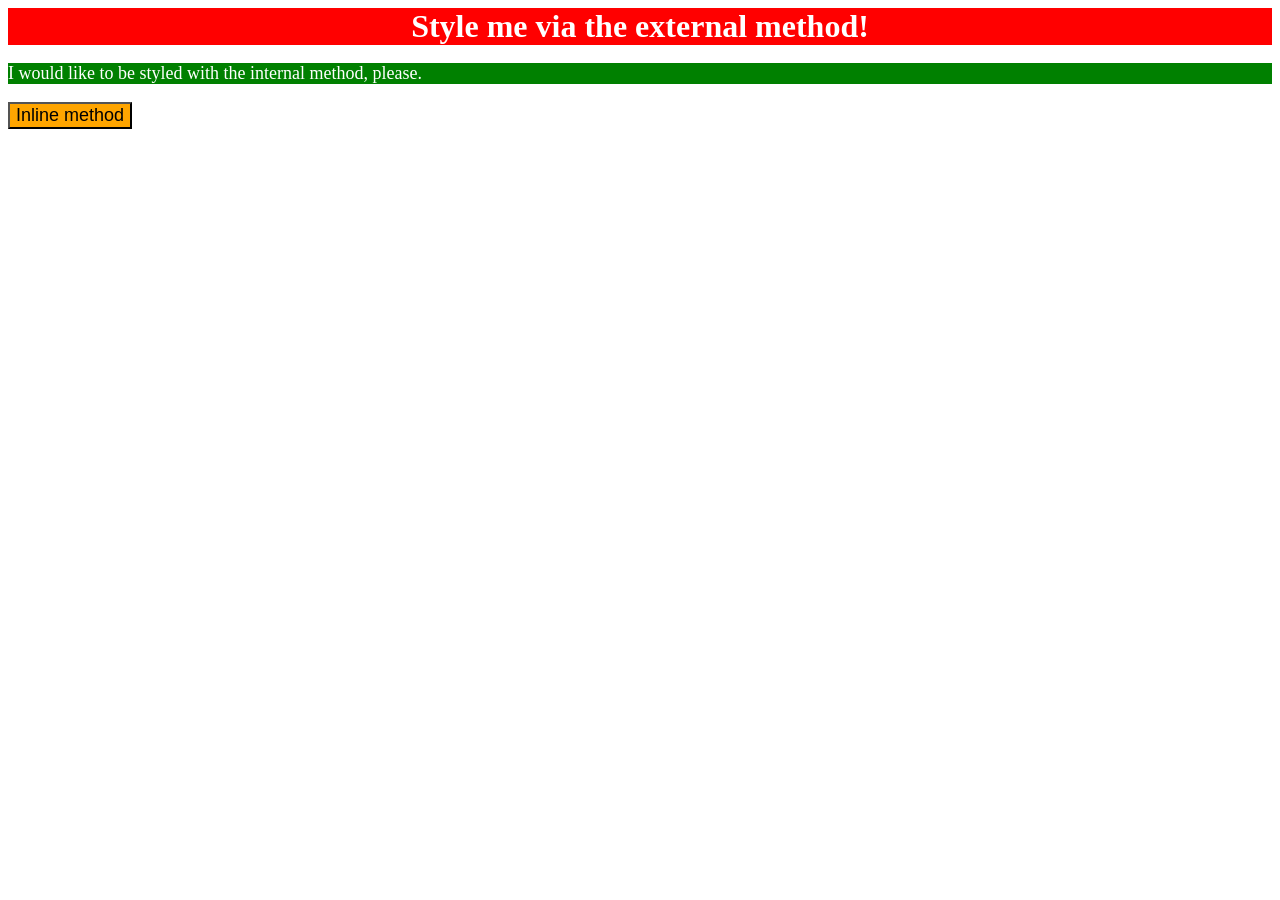
<file: foundations/intro-to-css/01-css-methods/index.html>
<!DOCTYPE html>
<html lang="en">
  <head>
    <link rel="stylesheet" href="styles.css">
    <meta charset="UTF-8">
    <meta http-equiv="X-UA-Compatible" content="IE=edge">
    <meta name="viewport" content="width=device-width, initial-scale=1.0">
    <title>Methods for Adding CSS</title>
    <style>p {
      color: white;
      background-color: green;
      font-size: 18px;
    }
    </style>
  </head>
  <body>
    <div>Style me via the external method!</div>
    <p>I would like to be styled with the internal method, please.</p>
    <button style="font-size: 18px; background-color: orange;">Inline method</button>
  </body>
</html>
</file>
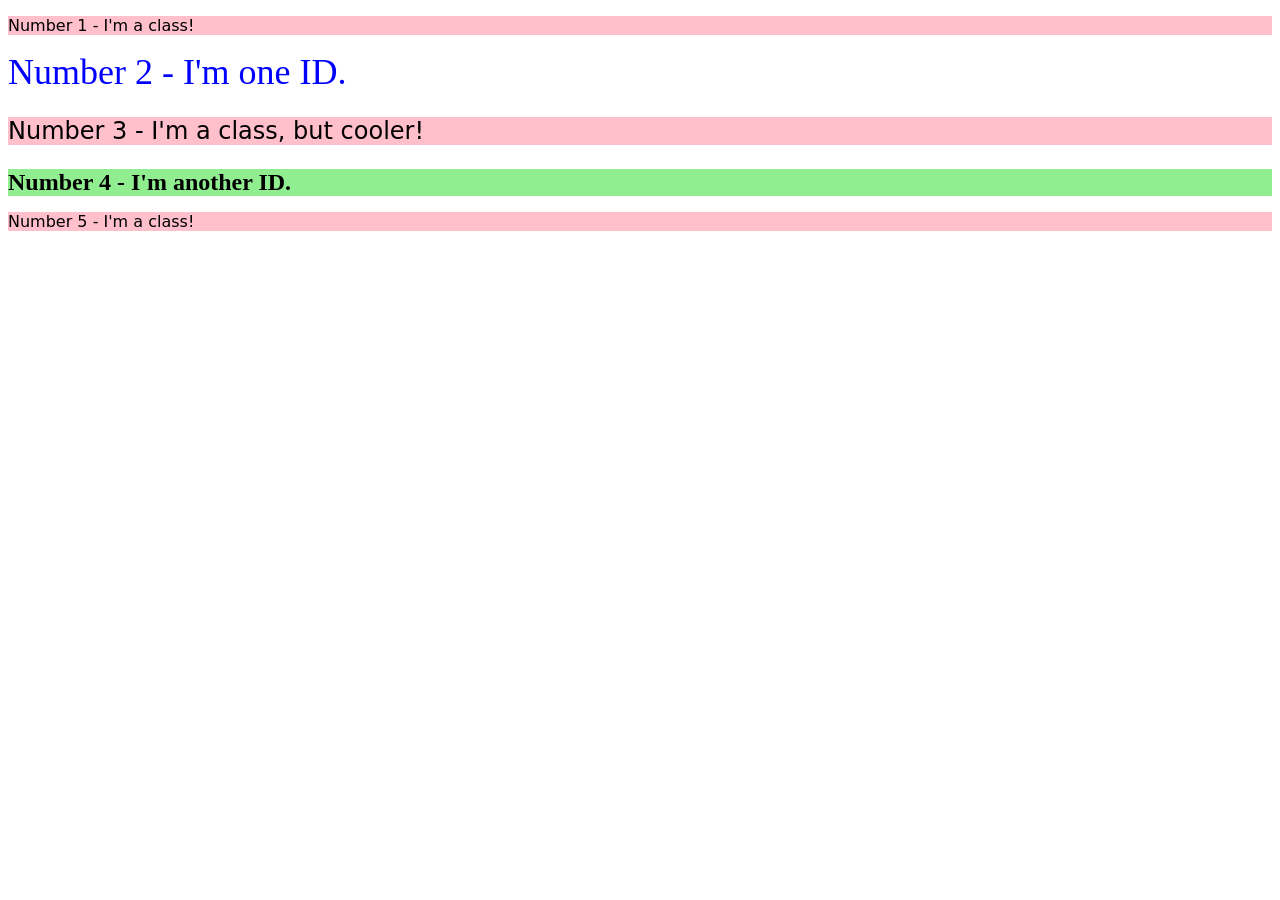
<file: foundations/intro-to-css/02-class-id-selectors/index.html>
<!DOCTYPE html>
<html lang="en">
  <head>
    <meta charset="UTF-8">
    <meta http-equiv="X-UA-Compatible" content="IE=edge">
    <meta name="viewport" content="width=device-width, initial-scale=1.0">
    <title>Class and ID Selectors</title>
    <link rel="stylesheet" href="style.css">
  </head>
  <body>
    <p class="odd">Number 1 - I'm a class!</p>
    <div id ="two">Number 2 - I'm one ID.</div>
    <p class="odd adjust-font-size">Number 3 - I'm a class, but cooler!</p>
    <div id ="four" class="adjust-font-size">Number 4 - I'm another ID.</div>
    <p class="odd">Number 5 - I'm a class!</p>
  </body>
</html>
</file>
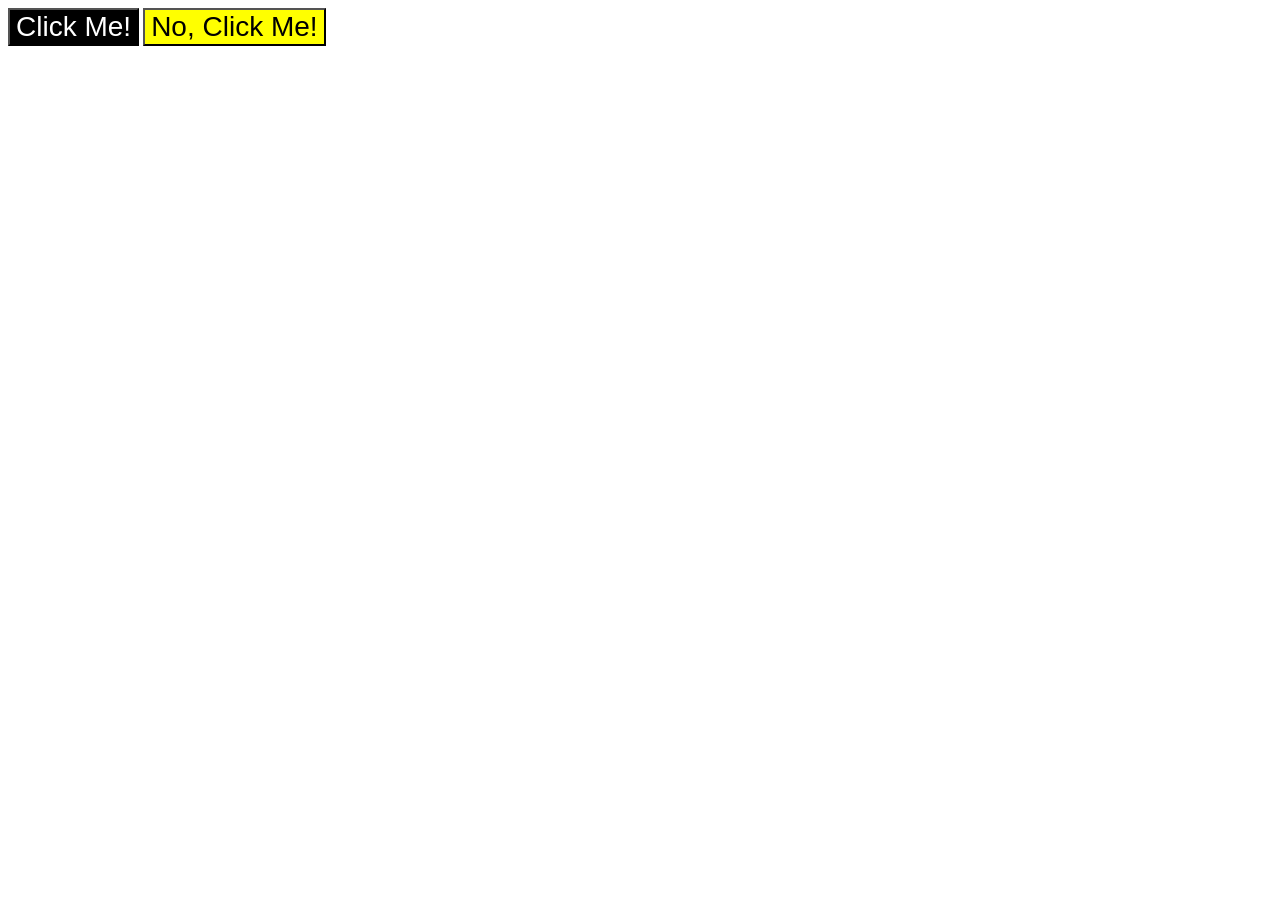
<file: foundations/intro-to-css/03-grouping-selectors/index.html>
<!DOCTYPE html>
<html lang="en">
  <head>
    <meta charset="UTF-8">
    <meta http-equiv="X-UA-Compatible" content="IE=edge">
    <meta name="viewport" content="width=device-width, initial-scale=1.0">
    <title>Grouping Selectors</title>
    <link rel="stylesheet" href="style.css">
  </head>
  <body>
    <button class="button-one">Click Me!</button>
    <button class="button-two">No, Click Me!</button>
  </body>
</html>
</file>
<file: foundations/intro-to-css/01-css-methods/styles.css>
/* styles.css */

div {
    color: white;
    background-color: red;
    font-size: 32px;
    text-align: center;
    font-weight: bold;
}
</file>
<file: foundations/intro-to-css/02-class-id-selectors/style.css>
/* Add CSS Styling */

.odd {
    background-color: pink;
    font-family: Verdana, "DejaVu Sans", sans-serif;
}

.adjust-font-size {
    font-size: 24px;
}

#two {
    color: blue;
    font-size: 36px;
}

#four {
    background-color: lightgreen;
    font-weight: bold;
}
</file>
<file: foundations/intro-to-css/03-grouping-selectors/style.css>
/* Add CSS Styling */

.button-one, 
.button-two {
    font-size: 28px;
    font-family: Helvetica, "Times New Roman", sans-serif;
}

.button-one{
background-color: black;
color: white;
}

.button-two{
background-color: yellow;

}
</file>
